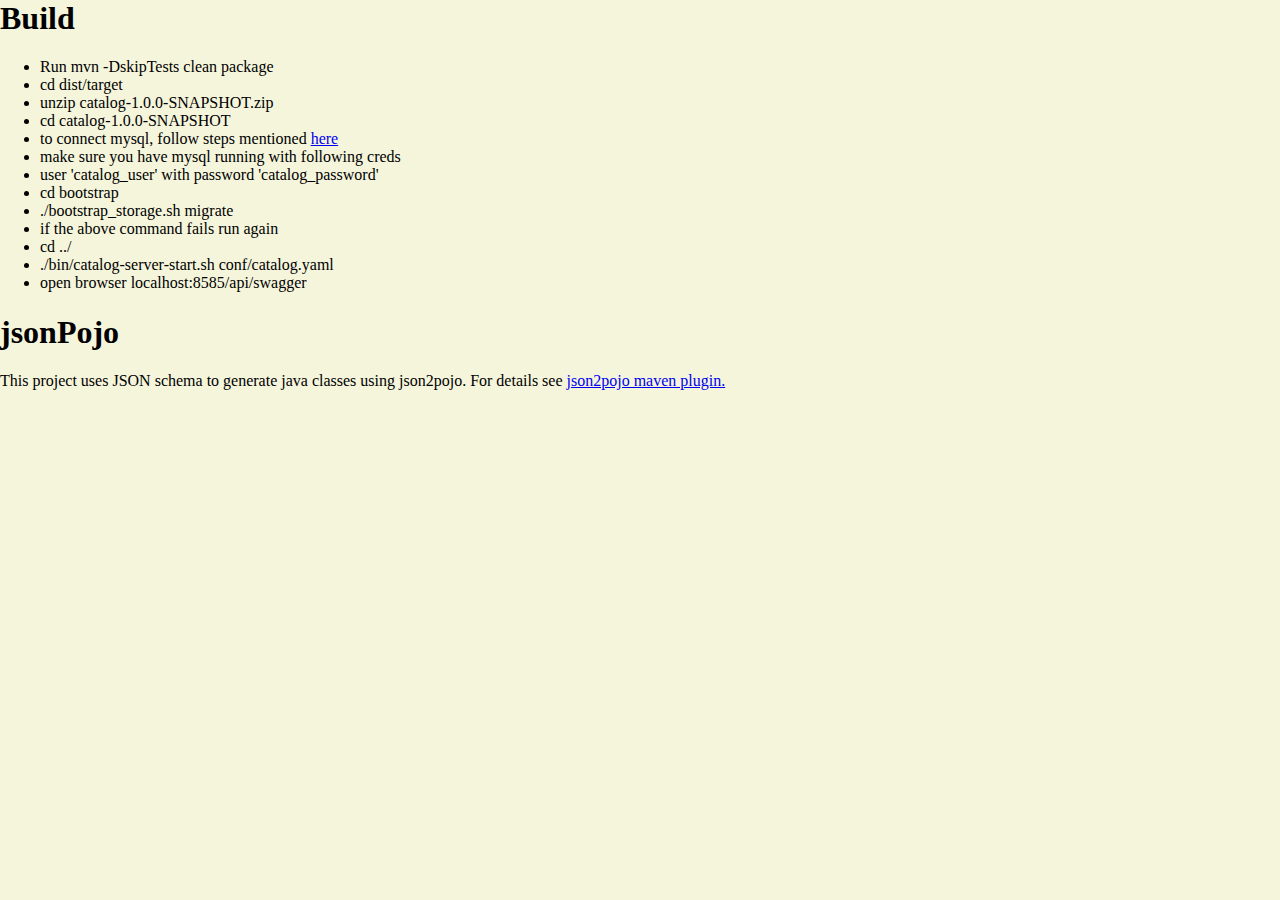
<file: index.html>
<html lang="en">
<head>
    <meta charset="UTF-8">
    <meta http-equiv="X-UA-Compatible" content="IE=edge">
    <meta name="viewport" content="width=<device-width>, initial-scale=1.0">
    <title>Document</title>
    <link rel="stylesheet" href="styles.css">
</head>
<body>
    <h1>Build</h1>
    <ul>
        <li>Run mvn -DskipTests clean package</li>
        <li>cd dist/target</li>
        <li>unzip catalog-1.0.0-SNAPSHOT.zip</li>
        <li>cd catalog-1.0.0-SNAPSHOT</li>
        <li>to connect mysql, follow steps mentioned <a href="/demo-gitpage/mysql.html">here</a></li>
        <li>make sure you have mysql running with following creds</li>
        <li>user 'catalog_user' with password 'catalog_password'</li>
        <li>cd bootstrap</li>
        <li>./bootstrap_storage.sh migrate</li>
        <li>if the above command fails run again</li>
        <li>cd ../</li>
        <li>./bin/catalog-server-start.sh conf/catalog.yaml</li>
        <li>open browser localhost:8585/api/swagger</li>
    </ul>
    <h1>jsonPojo</h1>
    <p>This project uses JSON schema to generate java classes using json2pojo. For details see <a href="https://github.com/joelittlejohn/jsonschema2pojo/wiki/Getting-Started#the-maven-plugin"> json2pojo maven plugin.</a></p>
</body>
</html>
</file>
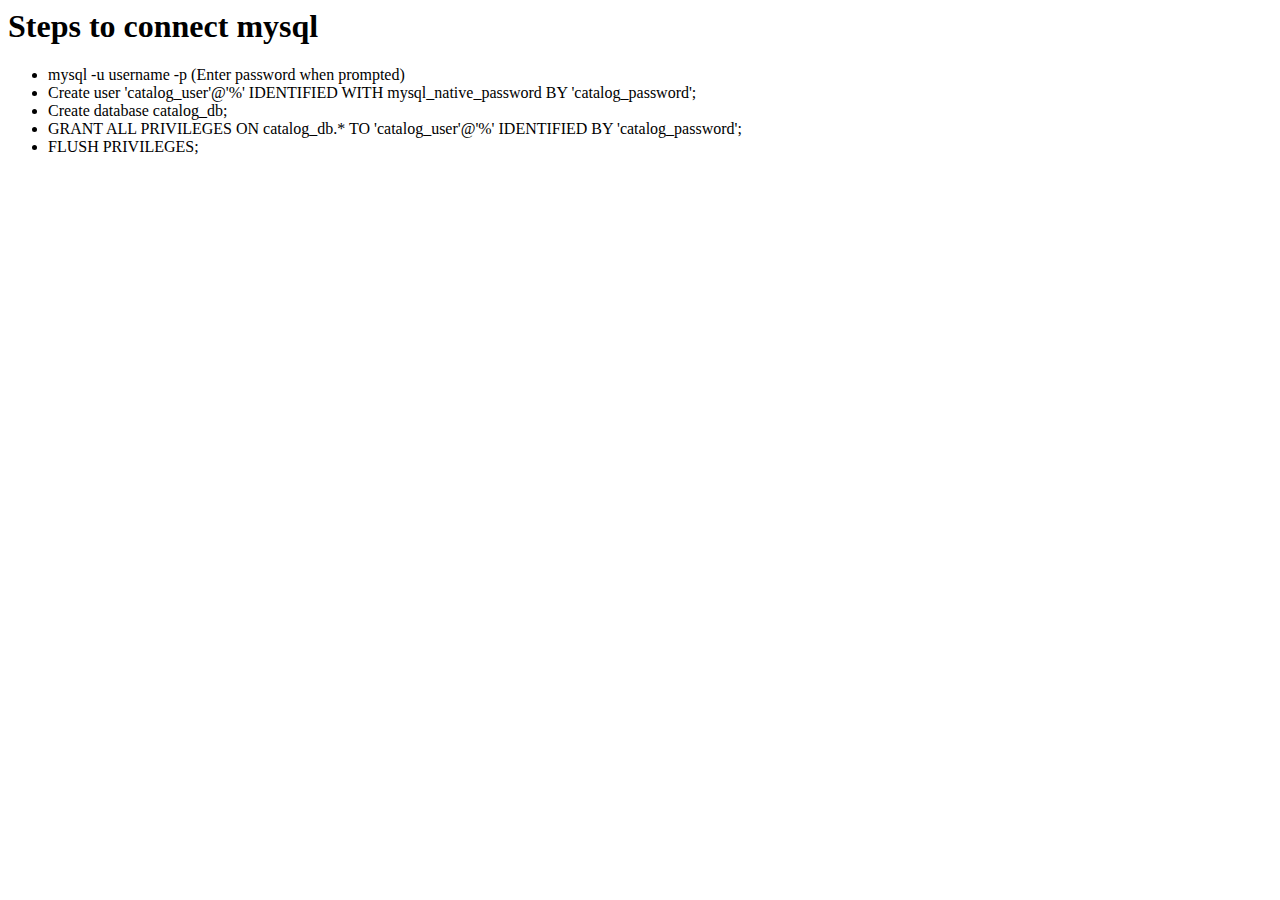
<file: mysql.html>
<html lang="en">
<head>
    <meta charset="UTF-8">
    <meta http-equiv="X-UA-Compatible" content="IE=edge">
    <meta name="viewport" content="width=device-width, initial-scale=1.0">
    <title>Document</title>
</head>
    <body>
        <h1>Steps to connect mysql</h1>
            <ul>
                <li>mysql -u username -p (Enter password when prompted)</li>
                <li>Create user 'catalog_user'@'%' IDENTIFIED WITH mysql_native_password BY 'catalog_password';</li>
                <li>Create database catalog_db;</li>
                <li>GRANT ALL PRIVILEGES ON catalog_db.* TO 'catalog_user'@'%' IDENTIFIED BY 'catalog_password';</li>
                <li>FLUSH PRIVILEGES;</li>
            </ul>
    </body>
</html>
</file>
<file: styles.css>
body {
    margin: 0;
    background: beige;
    text-align: left;
}
</file>
